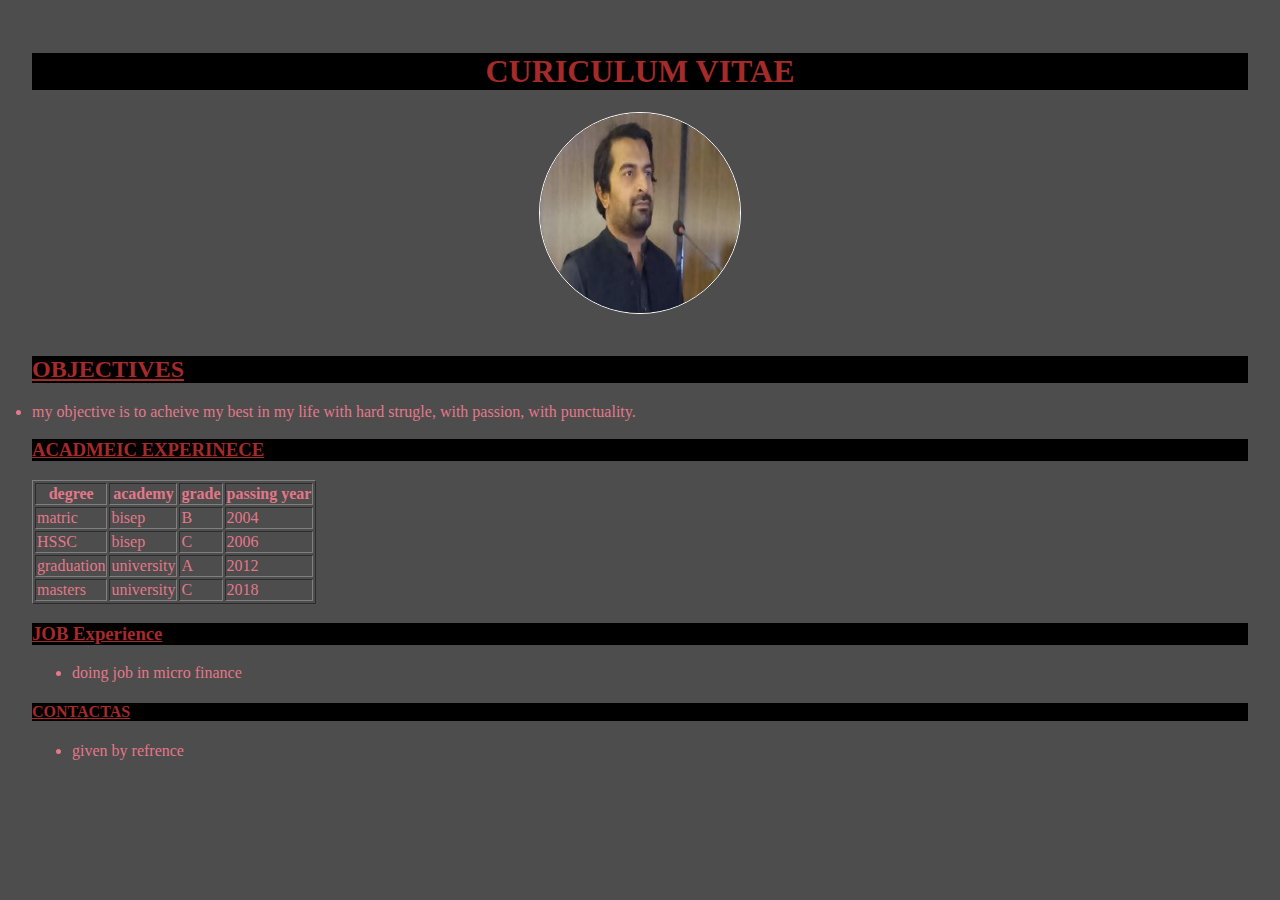
<file: index.html>
<!DOCTYPE html>
<html lang="en">
<head>
    <meta charset="UTF-8">
    <meta name="viewport" content="width=device-width, initial-scale=1.0">
    <title> zeeshan cv</title>
    <link rel="stylesheet" href="style.css">
</head>
<body>
        <h1><center>CURICULUM VITAE</center></h1>
        <center><img src="./img/zeeshan.jpg" width="200" height="200"></center>
        <br>
        <h2><u>OBJECTIVES</u></h2>
        <p><li>my objective is to acheive my best in my life with hard strugle, with passion, with punctuality.</p></li>
<h3><u>ACADMEIC EXPERINECE</u></h3>
        <table  border="1">
            <tr>
                <th>degree</th>
              <th>academy</th>
              <th>grade</th>
              <th>passing year</th>
            </tr>
            <tr>
              <td>matric</td>
              <td>bisep</td>
              <td>B</td>
              <td>2004</td>
            </tr>
            <tr>
              <td>HSSC</td>
              <td>bisep</td>
              <td>C</td>
              <td>2006</td>
              </tr>
              <tr>
              <td>graduation</td>
              <td>university</td>
              <td>A</td>
              <td>2012</td>
            </tr>
            <tr>
                <td>masters</td>
              <td>university</td>
              <td>C</td>
              <td>2018</td>
              </tr>
          </table>
<h3><u>JOB Experience</u></h3>
        <ul><li>doing job in micro finance</li></ul>
        <h4><u>CONTACTAS</u></h4>
        <ul><li>given by refrence</li></ul>

</body>
</html>
</file>
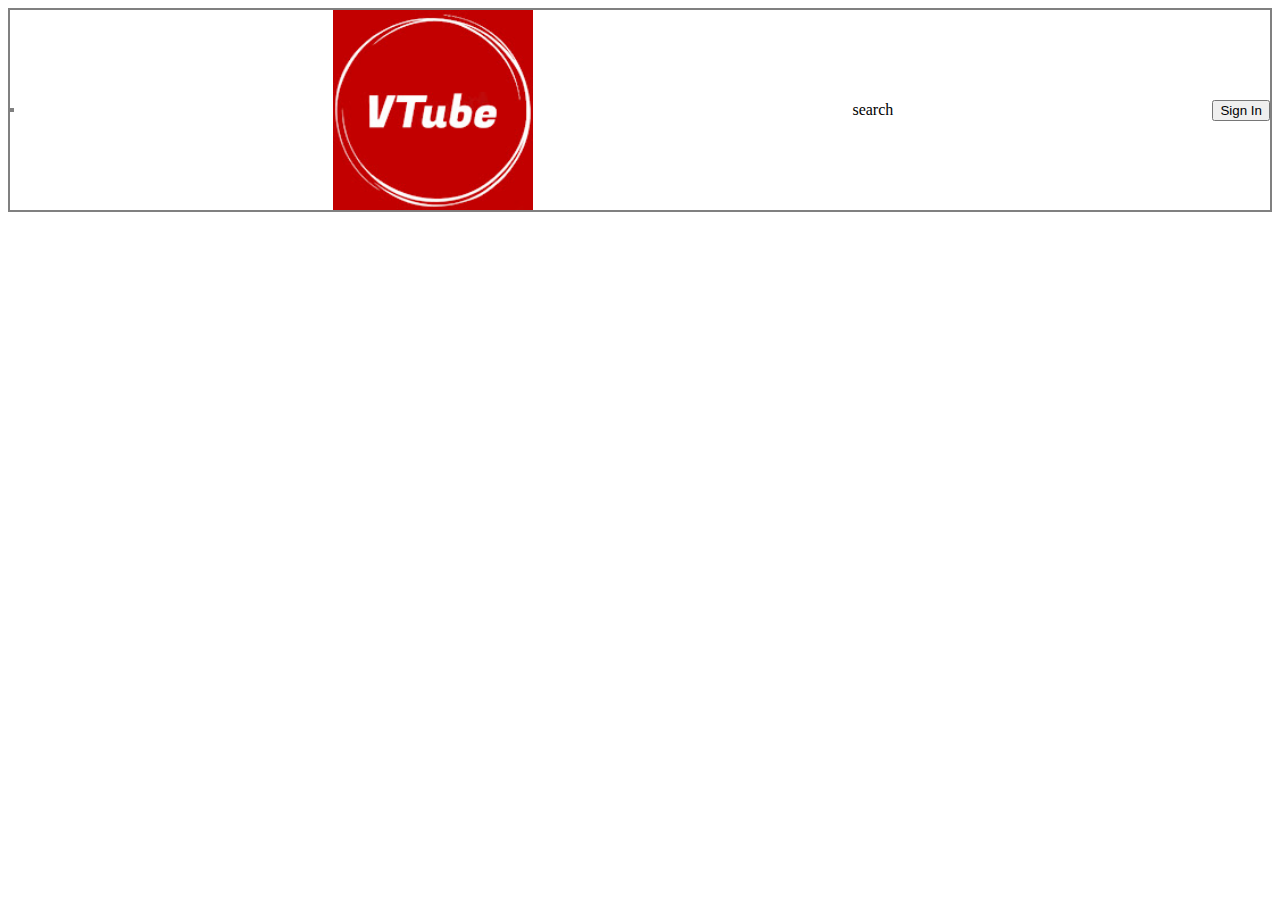
<file: flex.html>
<html>
<head>
<title>Flex Website</title>

<style>
    .parent{
        background-color:1px solid rgba(128, 128, 128, 0);
    display: flex;
    flex-direction: column;
    flex-direction: wrap;

    }
        .child{
            background-color: rgba(0, 0, 0, 0.527);
        }
        .logo{
            width: 200px;
        }
        header{
            border:2px solid gray;
            display: flex;
            justify-content: space-between;
            align-items: center;
        }
        .headerleft{
            border:2px solid gray;
            display: flex;

        }
</style>
</head>
<body>
    
        

    </div>
    <header>
    <div class="headerleft"></div>
    <img class="logo" src= "./img/vid.png" alt="logo of youtube">
    <div>search</div>

        <div class="headerrigh">
            <button aria-setsize="200">Sign In</button>
        </div>

    </header>
</body>
</html>
</file>
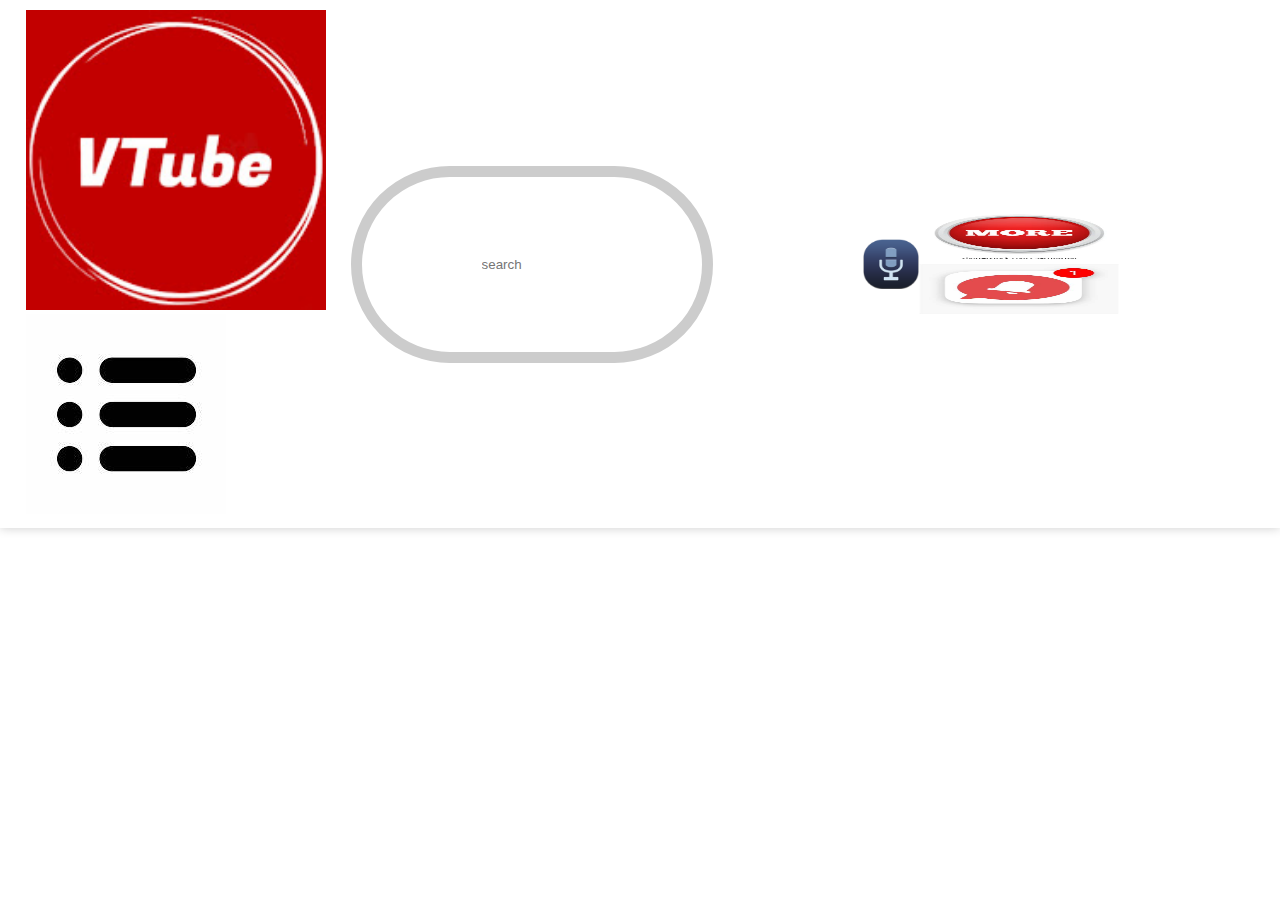
<file: flex2.html>
<!DOCTYPE html>
<html lang="en">
<head>
<meta charset="UTF-8">
<meta http-equiv="X-UA-Compatible" content="IE=edge">
<meta name="viewport" content="widht=device-widht,initial-scale=1.0">
<title>Video sharing website - easy tutorials youtube channel</title>
<link rel="stylesheet" href="style2.css">
</head>
<body>
<nav class="flex-div">
    <div class="nav-left">
        <img src="img/vid.png" class="menu-icon">
        <img src="img/menu.png" class="logo">
        
    </div>
    <div class="nav-middle flex-div">
        <div class="search-box flex-div">
            <input type="text" placeholder="search" width="50px">
        
    </div>
    <img src="img/voice.png" class="mic-icon" width="50px" height="50px">
    <div class="nav-right" flex-div> 
        <align
        <img src="img/upload.png" width=" 50px"  height="50px">
        <img src="img/more.png" width="50px" height="50px">
        <img src="img/notification.png" width="50px" height="50px">
    </div>
</nav>

</body>
</html>
</file>
<file: style.css>
h1,h2,h3,h4{
  color:brown;
  background-color:black
}
body{
  background-color: rgba(0, 0, 0, 0.699);
  color: rgba(255, 127, 148, 0.87);
  border: 1pxl solid white;
  padding: 1rem;
  margin: 1rem;
border-radius: 50%;
}
img{
    border:1px solid white;
    border-radius: 50%;
}
.unerline{
    text-decoration: underline;
}
</file>
<file: style2.css>
*{
    margin: 0;
    padding: 0;
    font-family:  'poppins',sans-serif;
    box-sizing: border-box;
}
a{
    text-decoration: none;
    color: #5a5a5a;
}
img{
    cursor: pointer;
}
.flex-div{
    display: flex;
    align-items: center;
}
nav{
    padding: 10px 2%;
    justify-content: space-between;
    box-shadow: 0 0 10px rgba(0, 0, 0, 0.2);
    background: #fff;
    position: sticky;
top: 0;
z-index: 10;
}
.nav-right img{
    width: 200px;
    margin-right: 100px;
}
.nav-left .menu-icon{
    width: 300px;
    margin-right: 25px;
}
.nav-middle .mic-icon{
    width: 100px;
}
.nav-middle .search-box{
    border: 11px solid #ccc;
    margin-right: 150px;
    padding: 80px 120px;
    border-radius: 100px;
}
.nav-middle .search-box input{
    width: 100px;
    border: 0;
    outline: 0;
    background: transparent;
}
</file>
